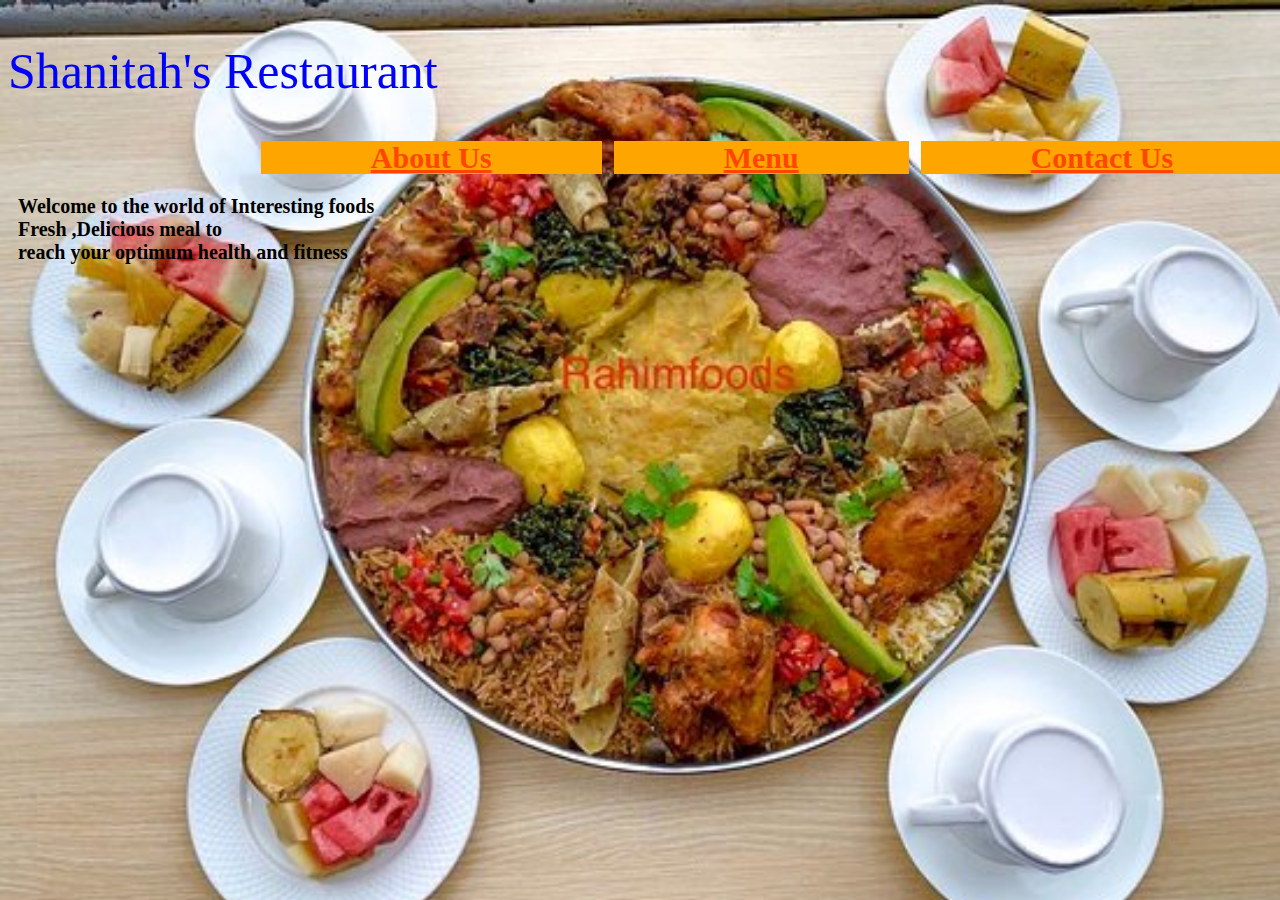
<file: HTML EXAM/QUESTION 2/index.html>
<!DOCTYPE html>
<html lang="en">
<head>
    <meta charset="UTF-8">
    <meta name="viewport" content="width=device-width, initial-scale=1.0">
    <title>Document</title>
    <link rel="stylesheet" href="./styles/index.css">
</head>
<body>
    <div class="container">
        <div class="outer">
            <div class="details">
    
                <h2>Shanitah's Restaurant</h2>
                
                <a href="../QUESTION 2/pages/about.html"><b>About Us</b></a>  &nbsp   <a href="../QUESTION 2/pages/menu.html">Menu</a>  &nbsp    <a href="../QUESTION 2/pages/contact.html"><b>Contact Us<b></a> 
                    
                    <p> Welcome to the world of Interesting foods<br> Fresh ,Delicious meal to
                    <br> reach your optimum health and fitness</p>
                  
                    
                    
                     
    
            </div>
        </div>
    </div>
</body>
</html>
</file>
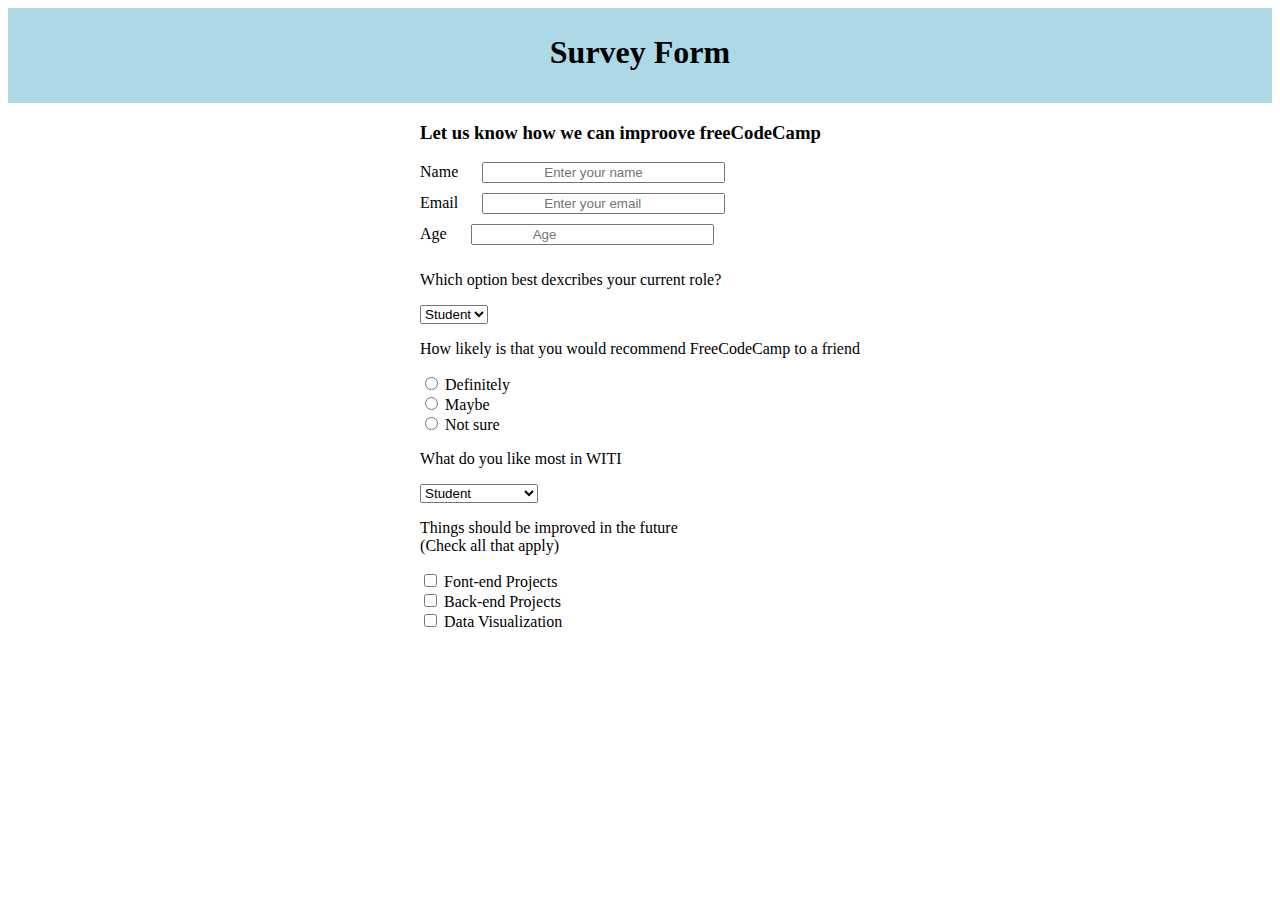
<file: HTML EXAM/QUESTION three/survey.html>
<!DOCTYPE html>
<html lang="en">
<head>
    <meta charset="UTF-8">
    <meta name="viewport" content="width=device-width, initial-scale=1.0">
    <title>Survey</title>
    <link rel="stylesheet" href="./survey.css">
</head>
<body>
    <div class="container">
    <h1>Survey Form</h1>
</div>
<section>
<form>
    <h3>Let us know how we can improove freeCodeCamp</h3>
    <label for="name">Name</label>
    <input type="text" id="name" name="yours" placeholder="Enter your name"><br>

    <label for="email">Email</label>
    <input type="text" id="email" name="yours" placeholder="Enter your email"><br>

    <label for="age">Age</label>
    <input type="text" id="age" name="yours" placeholder="Age"><br>

    <p>Which option best dexcribes your current role?</p>
    <select id="role" name="role">
        <option value="Student">Student</option><option value="Worker">Worker</option>
        
    </select>
    <div class="my-form">
    <p>How likely is that you would recommend FreeCodeCamp to a friend</p>
    <input type="radio" id="definitely" name="you" value="">
    <label for="definitely">Definitely</label><br>
</div>

    <input type="radio" id="maybe" name="you" value="">
    <label for="maybe">Maybe</label><br>
    <input type="radio" id="notsure" name="you" value="">
    <label for="notsure">Not sure</label>

    <p>What do you like most in WITI</p>
    <select id="select" name="select">
        <option value="Select an option">Student</option><option value="Select an option">Select an option</option>
        
    </select>
    
    <div class="improve">
    <p>Things should be improved in the future <br> (Check all that apply)</p>
    <input type="checkbox" id="font" name="you" value="">
    <label for="font">Font-end Projects</label><br>

    <input type="checkbox" id="back" name="you" value="">
    <label for="back">Back-end Projects</label><br>

    <input type="checkbox" id="data" name="you" value="">
    <label for="data">Data Visualization</label><br>





    
    </section>
    













</form>

</body>
</html>
</file>
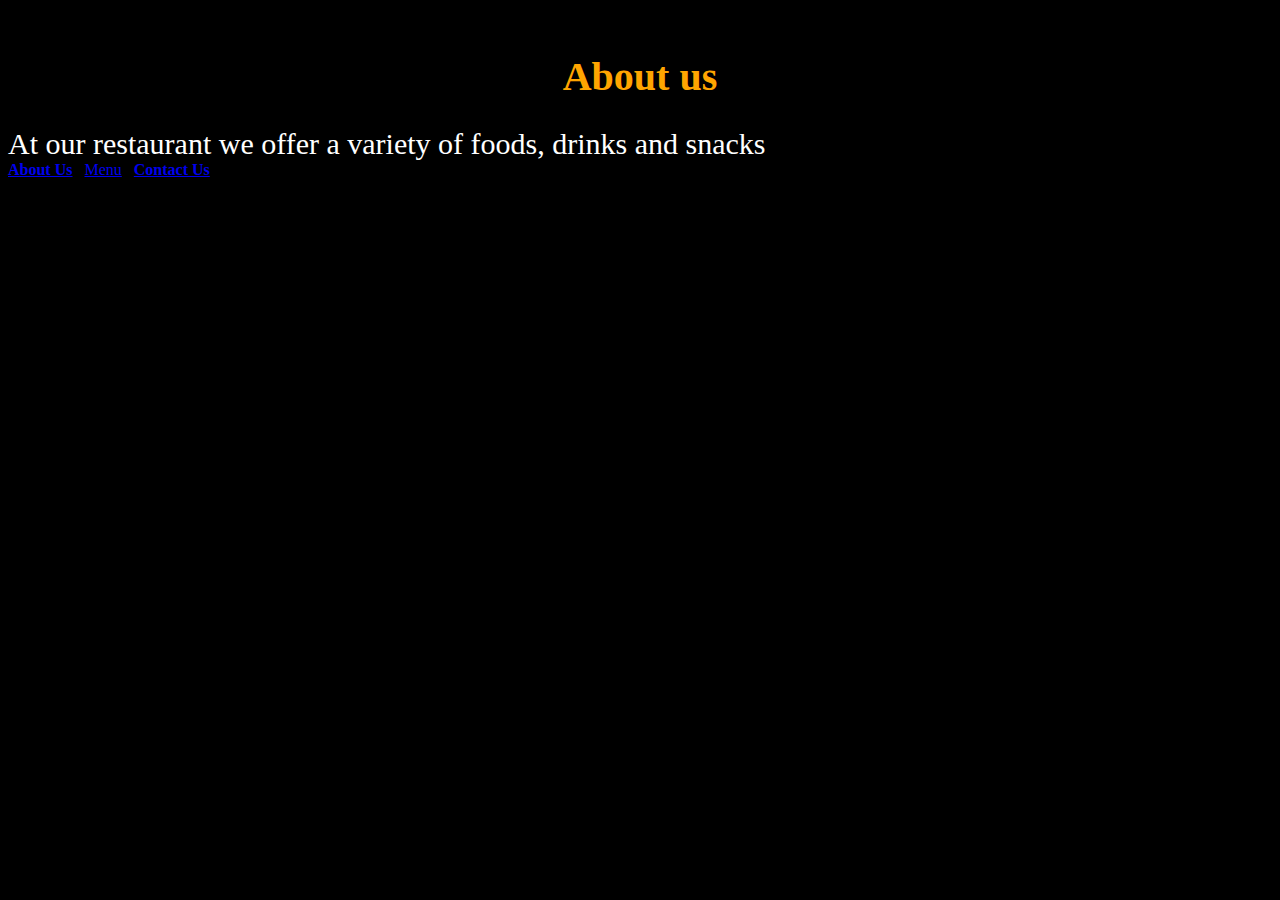
<file: HTML EXAM/QUESTION 2/pages/about.html>
<!DOCTYPE html>
<html lang="en">
<head>
    <meta charset="UTF-8">
    <meta name="viewport" content="width=device-width, initial-scale=1.0">
    <title>Document</title>
    <link rel="stylesheet" href="../styles/about.css">
    l
</head>
<body>
    
        <h1>About us</h1>
    <div>
      At our restaurant we offer a variety of foods, drinks and snacks
    
    </div>

    <a href="../pages/about.html"><b>About Us</b></a>  &nbsp   <a href="../pages/menu.html">Menu</a>  &nbsp    <a href="../pages/contact.html"><b>Contact Us<b></a> 
                    
</body>
</html>
</file>
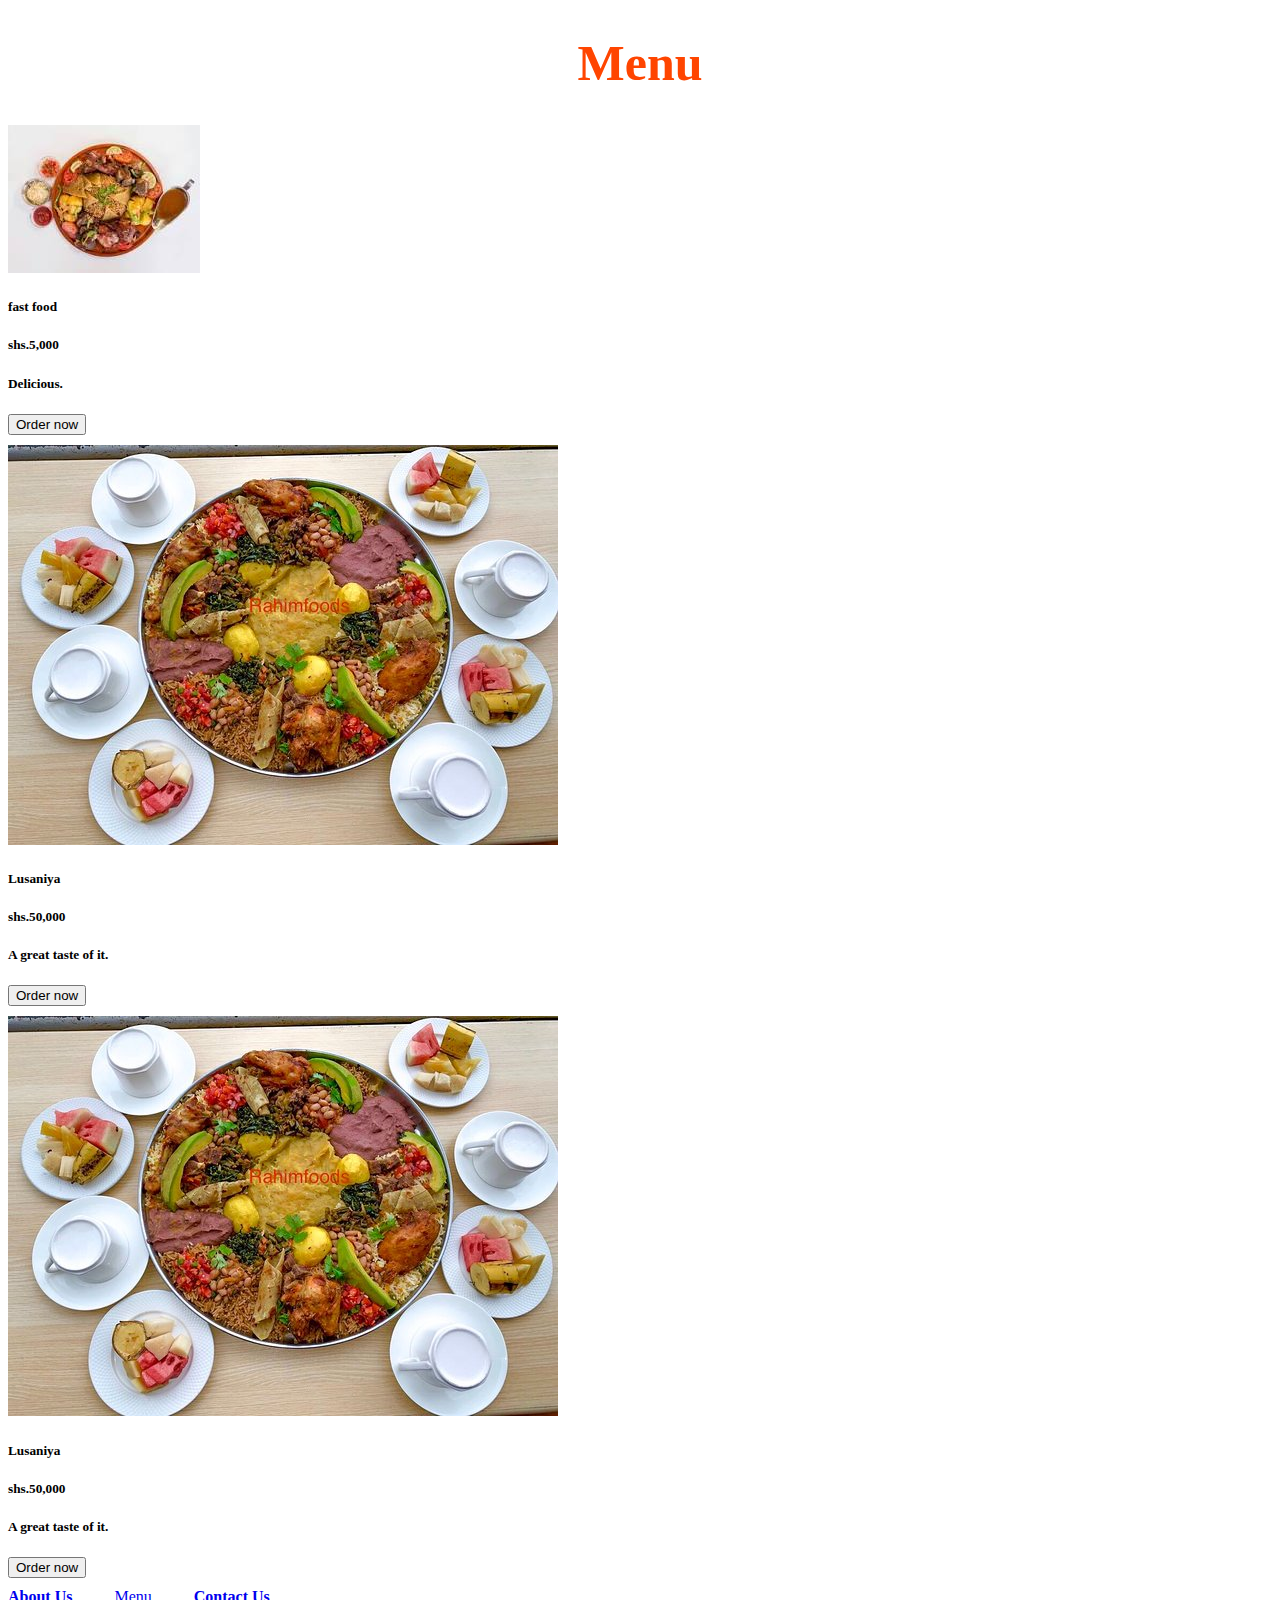
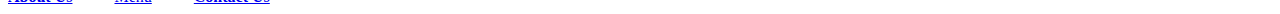
<file: HTML EXAM/QUESTION 2/pages/menu.html>
<!DOCTYPE html>
<html lang="en">
<head>
    <meta charset="UTF-8">
    <meta name="viewport" content="width=device-width, initial-scale=1.0">
    <title>Document</title>
    <link rel="stylesheet" href="../styles/menu.css">
</head>
<body>

     <h1>Menu</h1>
<div class="menu">
     <div class="food-items">
        <img src="../images/menu.jpg" alt="menu">
        <div class="details">
          <h5>fast food</h5>
          <h5 class="prices">shs.5,000</h5>
          <h5>Delicious.</h5>
        </div>
          <button>Order now</button>
          <div class="food-items">
            <img src="../images/local-food-lusaniya.jpg" alt="lusaniya">
            <div class="details">
              <h5>Lusaniya</h5>
              <h5 class="prices">shs.50,000</h5>
              <h5>A great taste of it.</h5>
            </div>
              <button>Order now</button>
    </div>
            
    <div class="food-items">
        <img src="../images/local-food-lusaniya (1).jpg" alt="lusaniya">
        <div class="details">
          <h5>Lusaniya</h5>
          <h5 class="prices">shs.50,000</h5>
          <h5>A great taste of it.</h5>
        </div>
          <button>Order now</button>
</div>
        

        

    <a href="../pages/about.html"><b>About Us</b></a>  &nbsp   <a href="../pages/menu.html">Menu</a>  &nbsp    <a href="../pages/contact.html"><b>Contact Us<b></a> 
                    






</body>
</html>
</file>
<file: HTML EXAM/QUESTION 2/styles/index.css>
h2{color:black;
    font-weight: 80;
    text-align: left;
    font-family: Georgia, 'Times New Roman', Times, serif;
    font-style: normal;
    font-size:50px;
    
    color: blue;
}
.details a{
    font-weight: 600;
    font-size: 30px;
    text-align: left;
    position: relative;left: 20%;right: 20%;
    color: orangered;
    background-color:orange;
    padding-right: 110px;
    padding-left: 110px;
    cursor: pointer;

}
a:hover{
    color: white;
}
p{
    position: absolute;
    margin-left: 10px;
    font-size: 20px;
    
}
body{
    background-image: url(../images/local-food-lusaniya.jpg);
    background-repeat: no-repeat;
    background-size: cover;
    
    }
</file>
<file: HTML EXAM/QUESTION three/survey.css>
.container{
    background-color: lightblue;
    padding-bottom: 10px;
    text-align: center;
    padding-top: 5px;
}
body{
    margin: opx;
}
section{
    display: flex;
    
    justify-content: center;
}
#name, #email, #age{
    margin-bottom: 10px;
    padding-left: 60px;
}
label{
    padding-right: 20px;
}
</file>
<file: HTML EXAM/QUESTION 2/styles/about.css>
h1{
    font-size: 40px;
    color: orange;
    text-align: center;
}
div{
    font-size: 30px;
    color: white;
}
body{
    background-color: black;
}
a:hover{
    color: white;
}
</file>
<file: HTML EXAM/QUESTION 2/styles/menu.css>
.menu{
    
    display: grid;
    grid-template-columns: repeat(auto-fit,minmax(350px,1fr));
    grid-gap: 20px;
    
}
button{
    margin-bottom: 10px;
}
h1{
    text-align: center;
    font-size: 50px;
    color: orangered;

}
a{
    
    margin-right: 30px;
}
a:hover{
    color: white;
}
</file>
